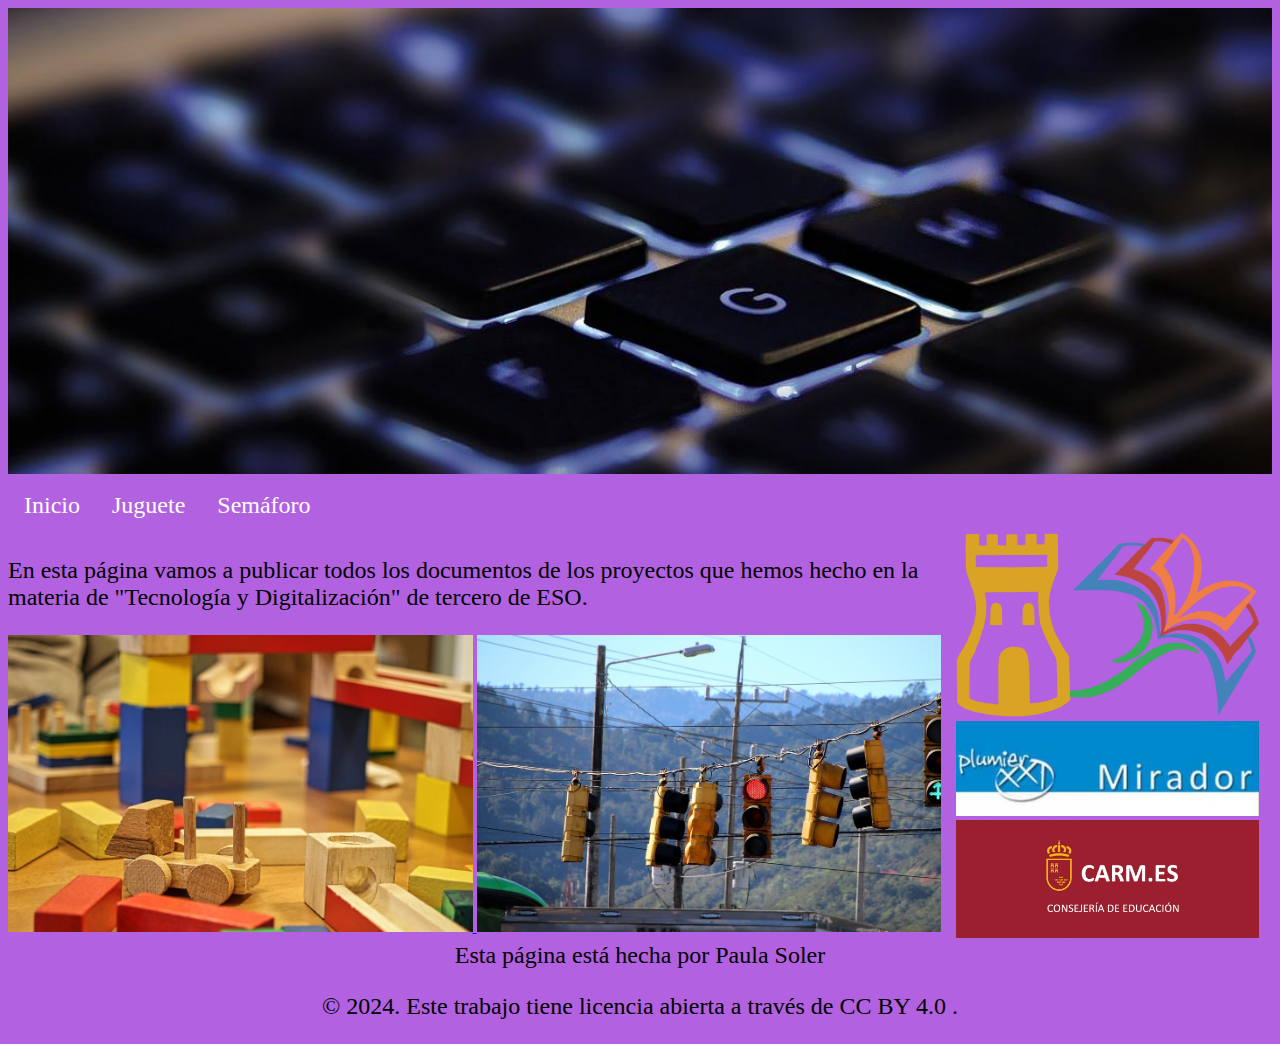
<file: index.html>
<!DOCTYPE html>
<html>
   <head>
    <meta charset="UTF-8">
   <link rel="stylesheet" href="estilos.css">
  <title>Página de Tecnología</title>

   </head>

   <body>

     <header>
      <img src="imagenes/cabecera.jpg" alt="Cabecera de la página"> 
     </header>
     <nav>

      <ul>
        <li><a href="index.html">Inicio</a></li>
        <li><a href="juguete.html">Juguete</a></li>
        <li class="dropdown">
          <a href="semaforo.html" class="dropbtn">Semáforo</a>
          <div class="dropdown-content">
            <a href="semaforo planteamiento.html">Planteamiento</a>
            <a href="semaforo investigacion.html">Investigación</a>
            <a href="semaforo ideacion.html">Ideas</a>
            <a href="semaforo diseno.html">Diseño</a>
            <a href="semaforo planificacion.html">Planificación</a>
            <a href="semaforo construccion.html">Construcción</a>

          </div>
        </li>
      </ul>
     
     </nav>
     <article>
       <section>
        <div>
           <p>
En esta página vamos a publicar todos los documentos de los proyectos que hemos hecho en la materia de "Tecnología y Digitalización" de tercero de ESO.
           </p>

          <a href="juguete.html"> <img src="imagenes/juguete.jpg" alt="Proyecto juguete"> </a> 
          <a href="semaforo.html"> <img src="imagenes/semaforo.jpg" alt="Proyecto semáforo"> </a> 
        </div>
       </section>
    </article>
    <aside>
      <div>
        <a href="https://ieslaflorida.murciaeduca.es/"> <img src="imagenes/logo.png" alt="IES La Florida"> </a> 
        <a href="https://mirador.murciaeduca.es/mirador/"> <img src="imagenes/mirador.jpg" alt="Página Mirador"> </a> 
        <a href="https://www.carm.es/web/pagina?IDCONTENIDO=2015&IDTIPO=100&RASTRO=c$m122,123,1987"> <img src="imagenes/carm.jpg" alt="Página Educación"> </a> 

      </div>
    </aside>
    <footer>
      <div>
        <p>
          Esta página está hecha por Paula Soler
        </p>
<p>
  © 2024. Este trabajo tiene licencia abierta a través de CC BY 4.0 .
</p>
      </div>

    </footer>


   </body>

</html>
</file>
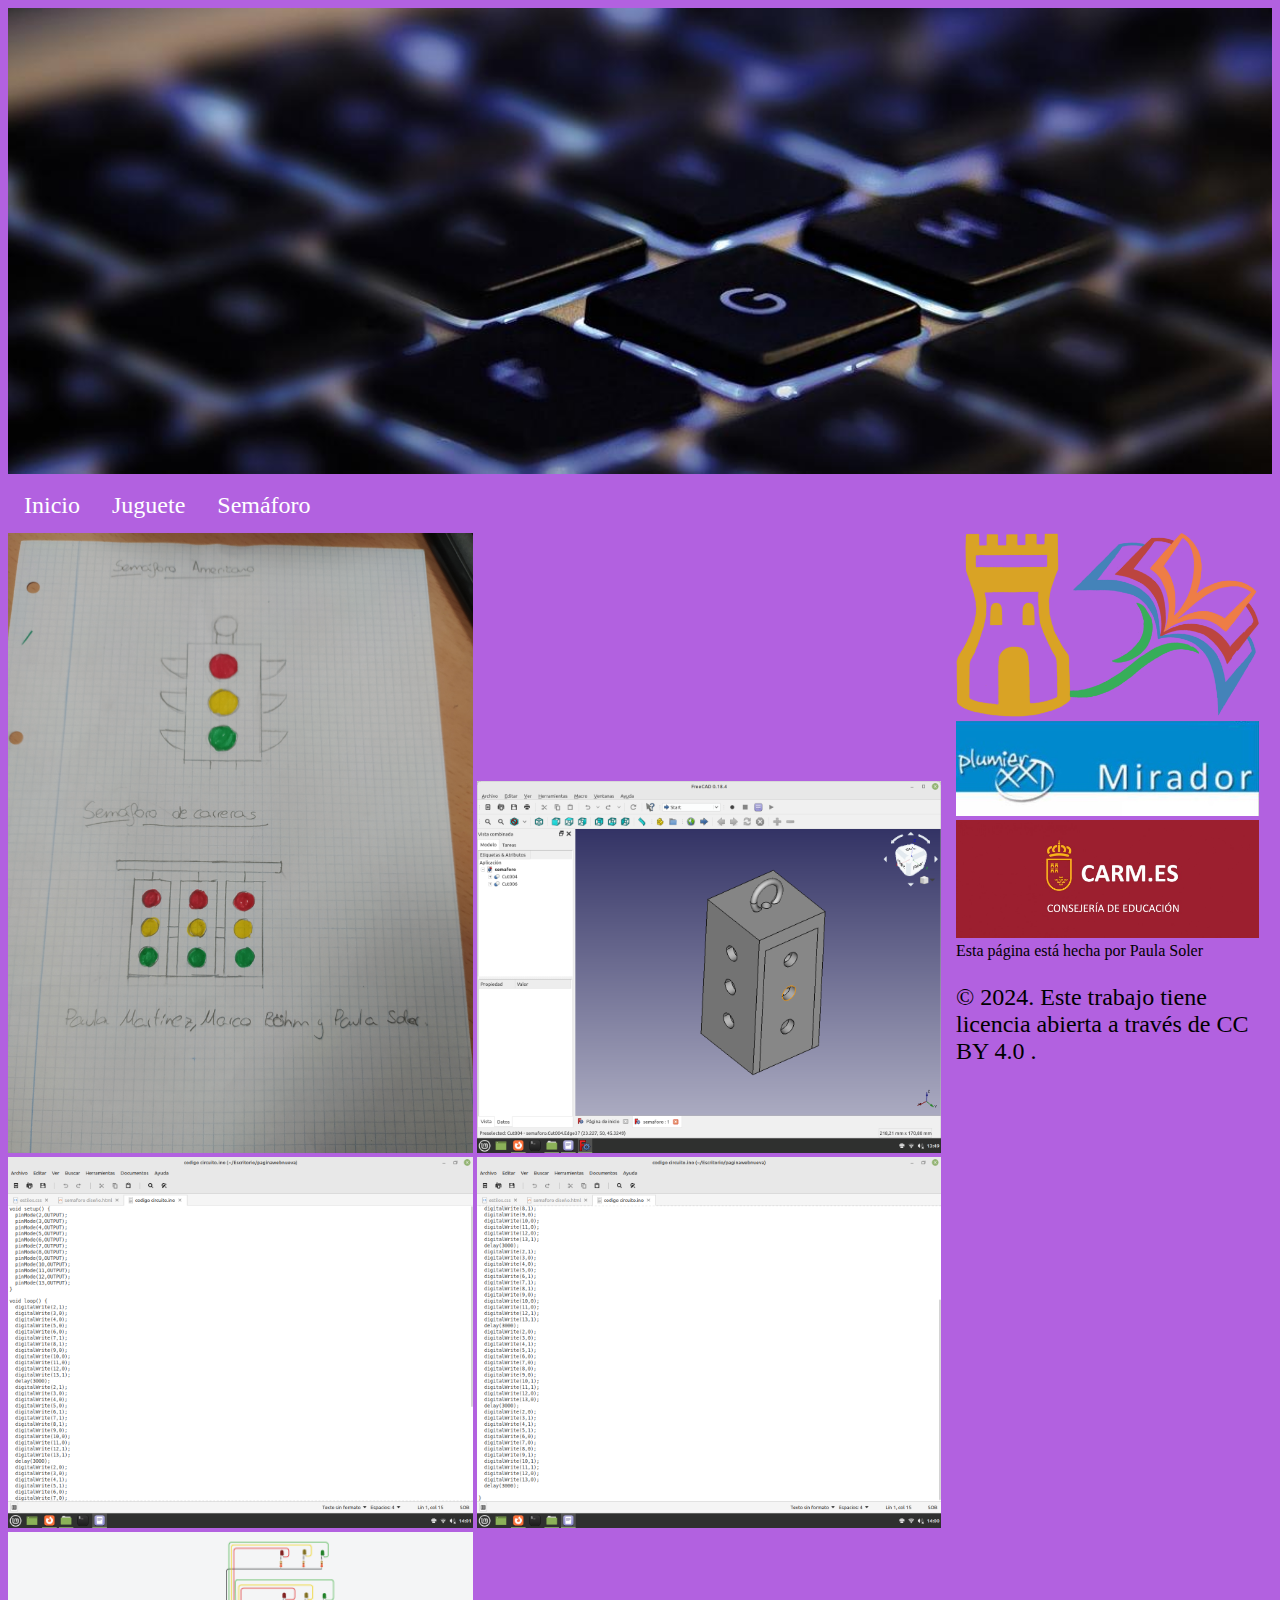
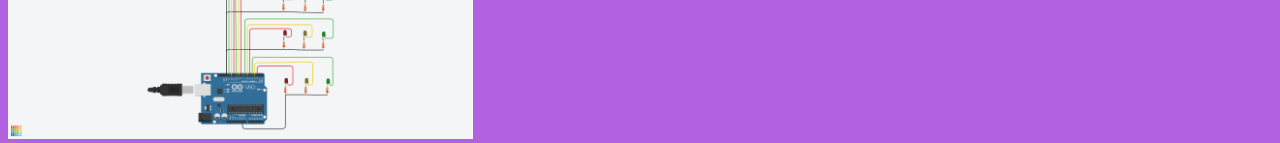
<file: semaforo diseno.html>
<!DOCTYPE html>
<html>
   <head>
    <meta charset="UTF-8">
   <link rel="stylesheet" href="estilos.css">
  <title>Página de Tecnología</title>

   </head>

   <body>

     <header>
      <img src="imagenes/cabecera.jpg" alt="Cabecera de la página"> 
     </header>
     <nav>
           
      <ul>
        <li><a href="index.html">Inicio</a></li>
        <li><a href="juguete.html">Juguete</a></li>
        <li class="dropdown">
          <a href="semaforo.html" class="dropbtn">Semáforo</a>
          <div class="dropdown-content">
            <a href="semaforo planteamiento.html">Planteamiento</a>
            <a href="semaforo investigacion.html">Investigación</a>
            <a href="semaforo ideacion.html">Ideas</a>
            <a href="semaforo diseno.html">Diseño</a>
            <a href="semaforo planificacion.html">Planificación</a>
            <a href="semaforo construccion.html">Construcción</a>
  
          </div>
        </li>
      </ul>
  
     </nav>
     <article>
       <section>
       
          
          <div>
        
            <img src="imagenes/imagen21.jpg" alt="Imagen 21">
            <img src="imagenes/imagen22.png" alt="Imagen 22">
            <img src="imagenes/imagen23.png" alt="Imagen 23">
            <img src="imagenes/imagen24.png" alt="Imagen 24">
            <img src="imagenes/imagen20.png" alt="Imagen 20">
            </aside>
            <footer>
             
          
        </div>
       </section>
    </article>
    <aside>
      <div>
        <a href="https://ieslaflorida.murciaeduca.es/"> <img src="imagenes/logo.png" alt="IES La Florida"> </a> 
        <a href="https://mirador.murciaeduca.es/mirador/"> <img src="imagenes/mirador.jpg" alt="Página Mirador"> </a> 
        <a href="https://www.carm.es/web/pagina?IDCONTENIDO=2015&IDTIPO=100&RASTRO=c$m122,123,1987"> <img src="imagenes/carm.jpg" alt="Página Educación"> </a> 
      </style>
    </head>
    <body>
     
          Esta página está hecha por Paula Soler
        </p>
<p>
  © 2024. Este trabajo tiene licencia abierta a través de CC BY 4.0 .
</p>
      </div>

    </footer>


   </body>

</html>
</file>
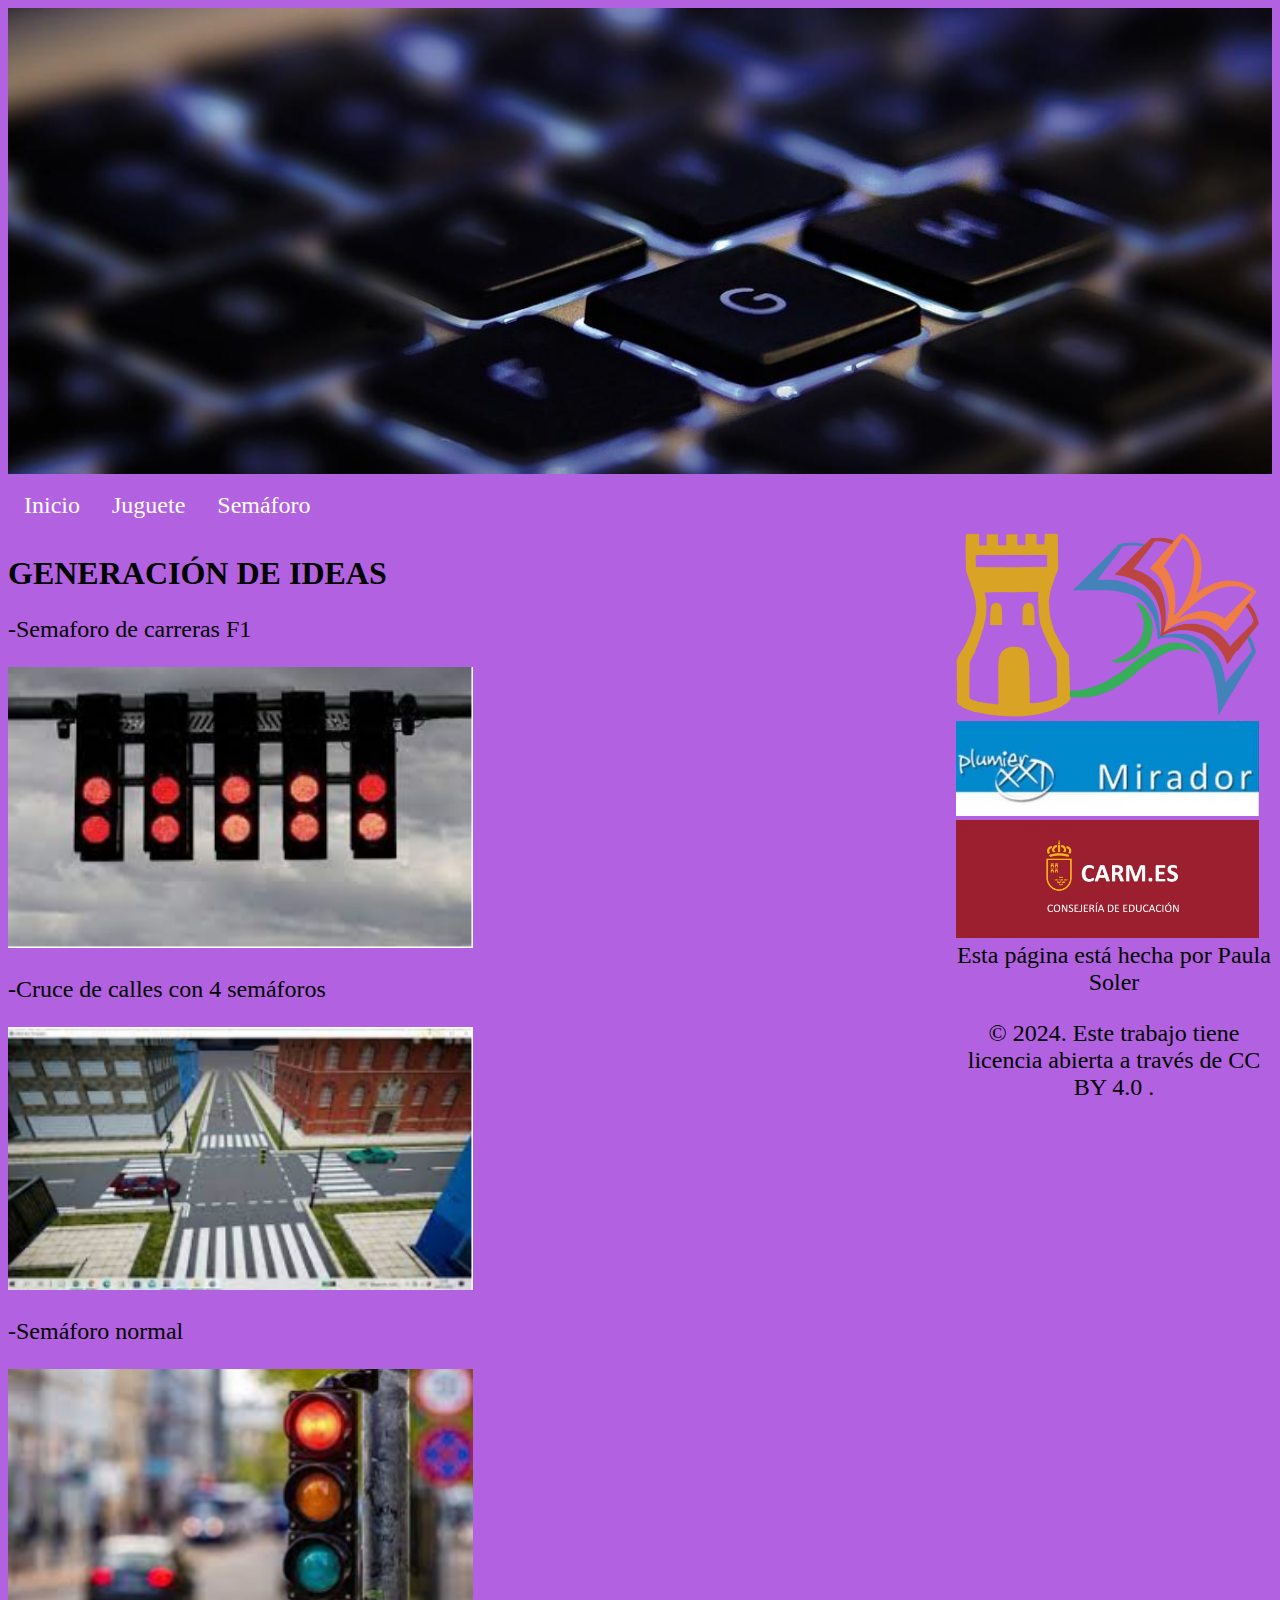
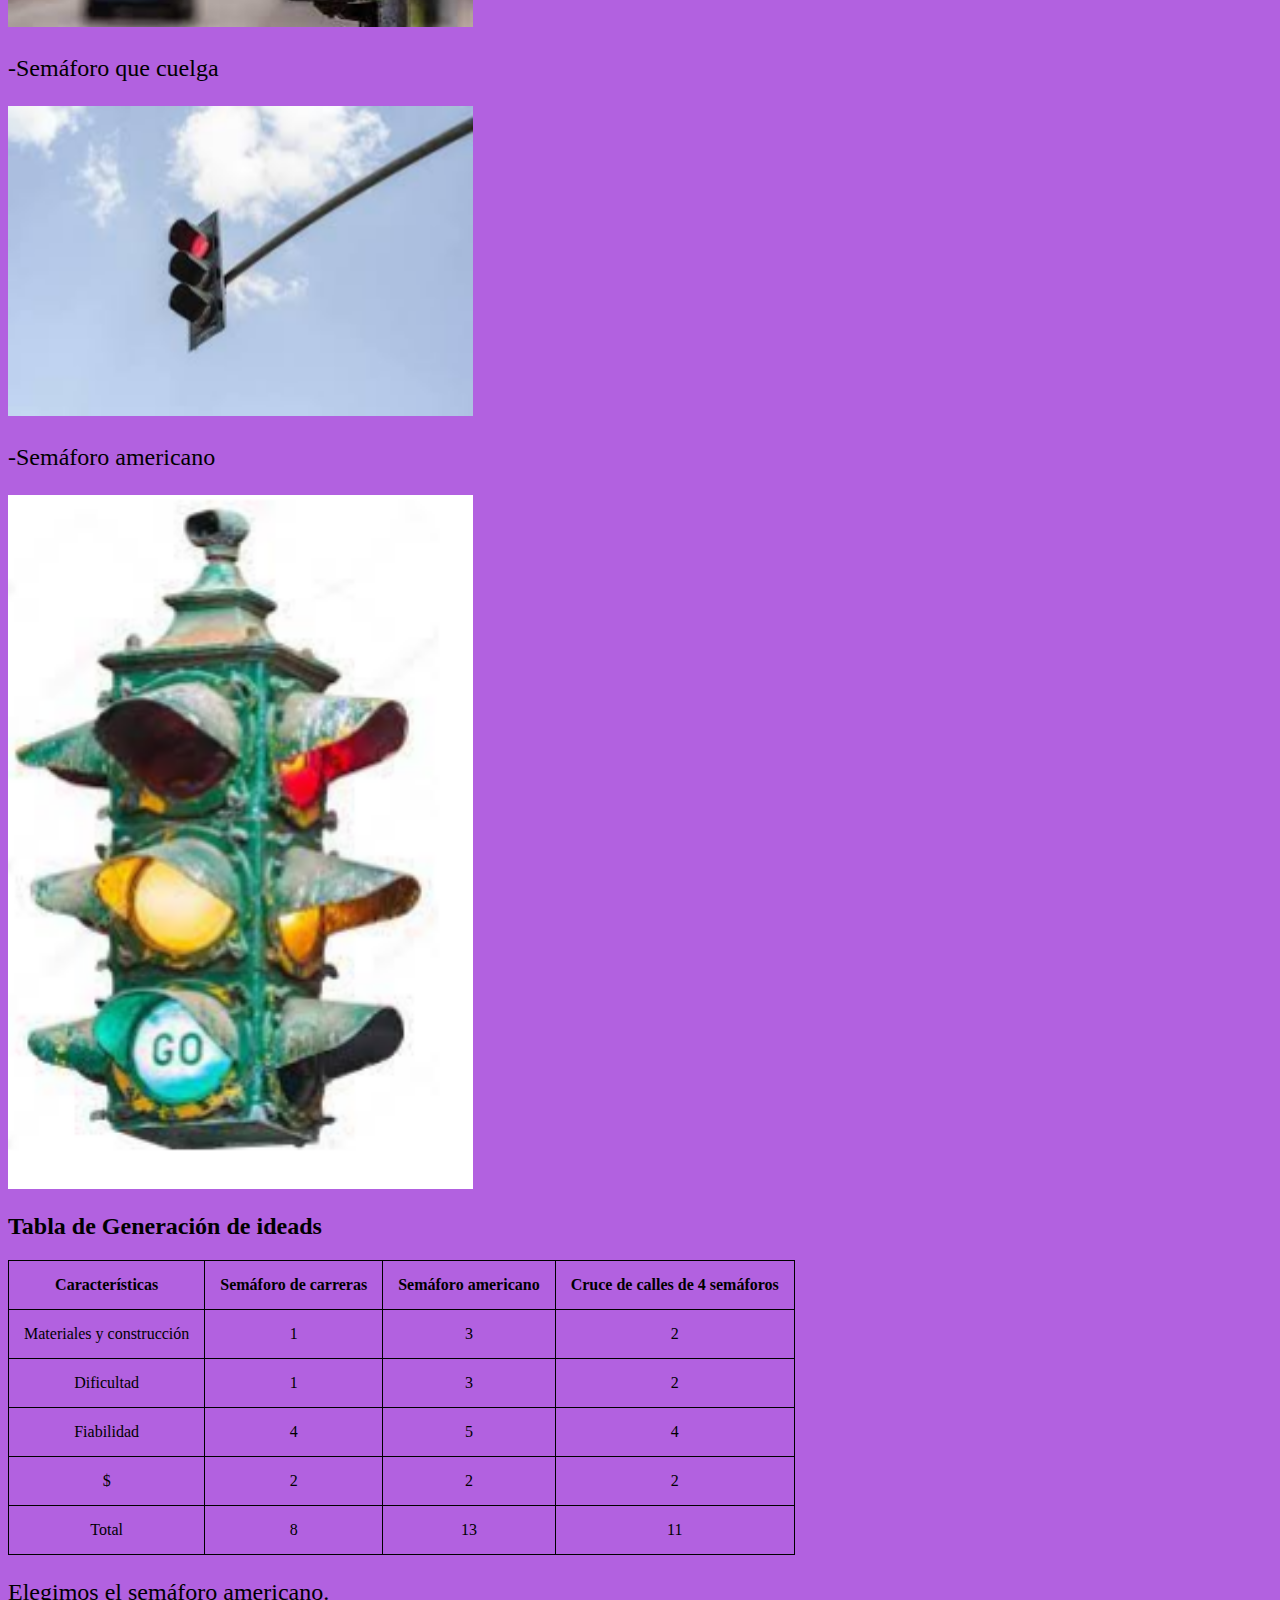
<file: semaforo ideacion.html>
<!DOCTYPE html>
<html>
   <head>
    <meta charset="UTF-8">
   <link rel="stylesheet" href="estilos.css">
  <title>Página de Tecnología</title>

   </head>

   <body>

     <header>
      <img src="imagenes/cabecera.jpg" alt="Cabecera de la página"> 
     </header>
     <nav>
          
      <ul>
        <li><a href="index.html">Inicio</a></li>
        <li><a href="juguete.html">Juguete</a></li>
        <li class="dropdown">
          <a href="semaforo.html" class="dropbtn">Semáforo</a>
          <div class="dropdown-content">
            <a href="semaforo planteamiento.html">Planteamiento</a>
            <a href="semaforo investigacion.html">Investigación</a>
            <a href="semaforo ideacion.html">Ideas</a>
            <a href="semaforo diseno.html">Diseño</a>
            <a href="semaforo planificacion.html">Planificación</a>
            <a href="semaforo construccion.html">Construcción</a>
  
          </div>
        </li>
      </ul>
  
     </nav>
     <article>
       <section>
        <div>
          <h1> GENERACIÓN DE IDEAS </h1> 
          <p> -Semaforo de carreras F1 </p> 
          <img src="imagenes/imagen7.png" alt="Imagen 7">
           <p> -Cruce de calles con 4 semáforos </p> 
           <img src="imagenes/imagen8.png" alt="Imagen 8">
           <p> -Semáforo normal</p>
           <img src="imagenes/imagen17.png" alt="Imagen 17">
           <p> -Semáforo que cuelga</p>
           <img src="imagenes/imagen18.png" alt="Imagen 18">
           <p> -Semáforo americano</p>
           <img src="imagenes/imagen19.png" alt="Imagen 19">
           <h2>Tabla de Generación de ideads </h2>
 
           <table>
            <tr>
              <th>Características</th>
              <th>Semáforo de 
                carreras</th>
              <th>Semáforo 
                americano</th>
              <th>Cruce de 
                calles de 4 
                semáforos</th>
            </tr>
            <tr>
              <td>Materiales y 
                construcción</td>
              <td>1</td>
              <td>3</td>
              <td>2</td>
            </tr>
            <tr>
              <td>Dificultad</td>
              <td>1</td>
              <td>3</td>
              <td>2</td>
            </tr>
            <tr>
              <td>Fiabilidad</td>
              <td>4</td>
              <td>5</td>
              <td>4</td>
            </tr>
            <tr>
              <td>$</td>
              <td>2</td>
              <td>2</td>
              <td>2</td>
            </tr>
            <tr>
              <td>Total</td>
              <td>8</td>
              <td>13</td>
              <td>11</td>
            </tr>
          </table>
           
           <p>Elegimos el semáforo americano.</p>
        </div>
    
    
          
              
       </section>
      </article>
           <aside>
             <div>
               <a href="https://ieslaflorida.murciaeduca.es/"> <img src="imagenes/logo.png" alt="IES La Florida"> </a> 
               <a href="https://mirador.murciaeduca.es/mirador/"> <img src="imagenes/mirador.jpg" alt="Página Mirador"> </a> 
               <a href="https://www.carm.es/web/pagina?IDCONTENIDO=2015&IDTIPO=100&RASTRO=c$m122,123,1987"> <img src="imagenes/carm.jpg" alt="Página Educación"> </a> 
       
             </div>
           </aside>
           <footer>
             <div>
               <p>
                 Esta página está hecha por Paula Soler
               </p>
       <p>
         © 2024. Este trabajo tiene licencia abierta a través de CC BY 4.0 .
       </p>
             </div>
       
           </footer>
       
       
          </body>
       
       </html>
</file>
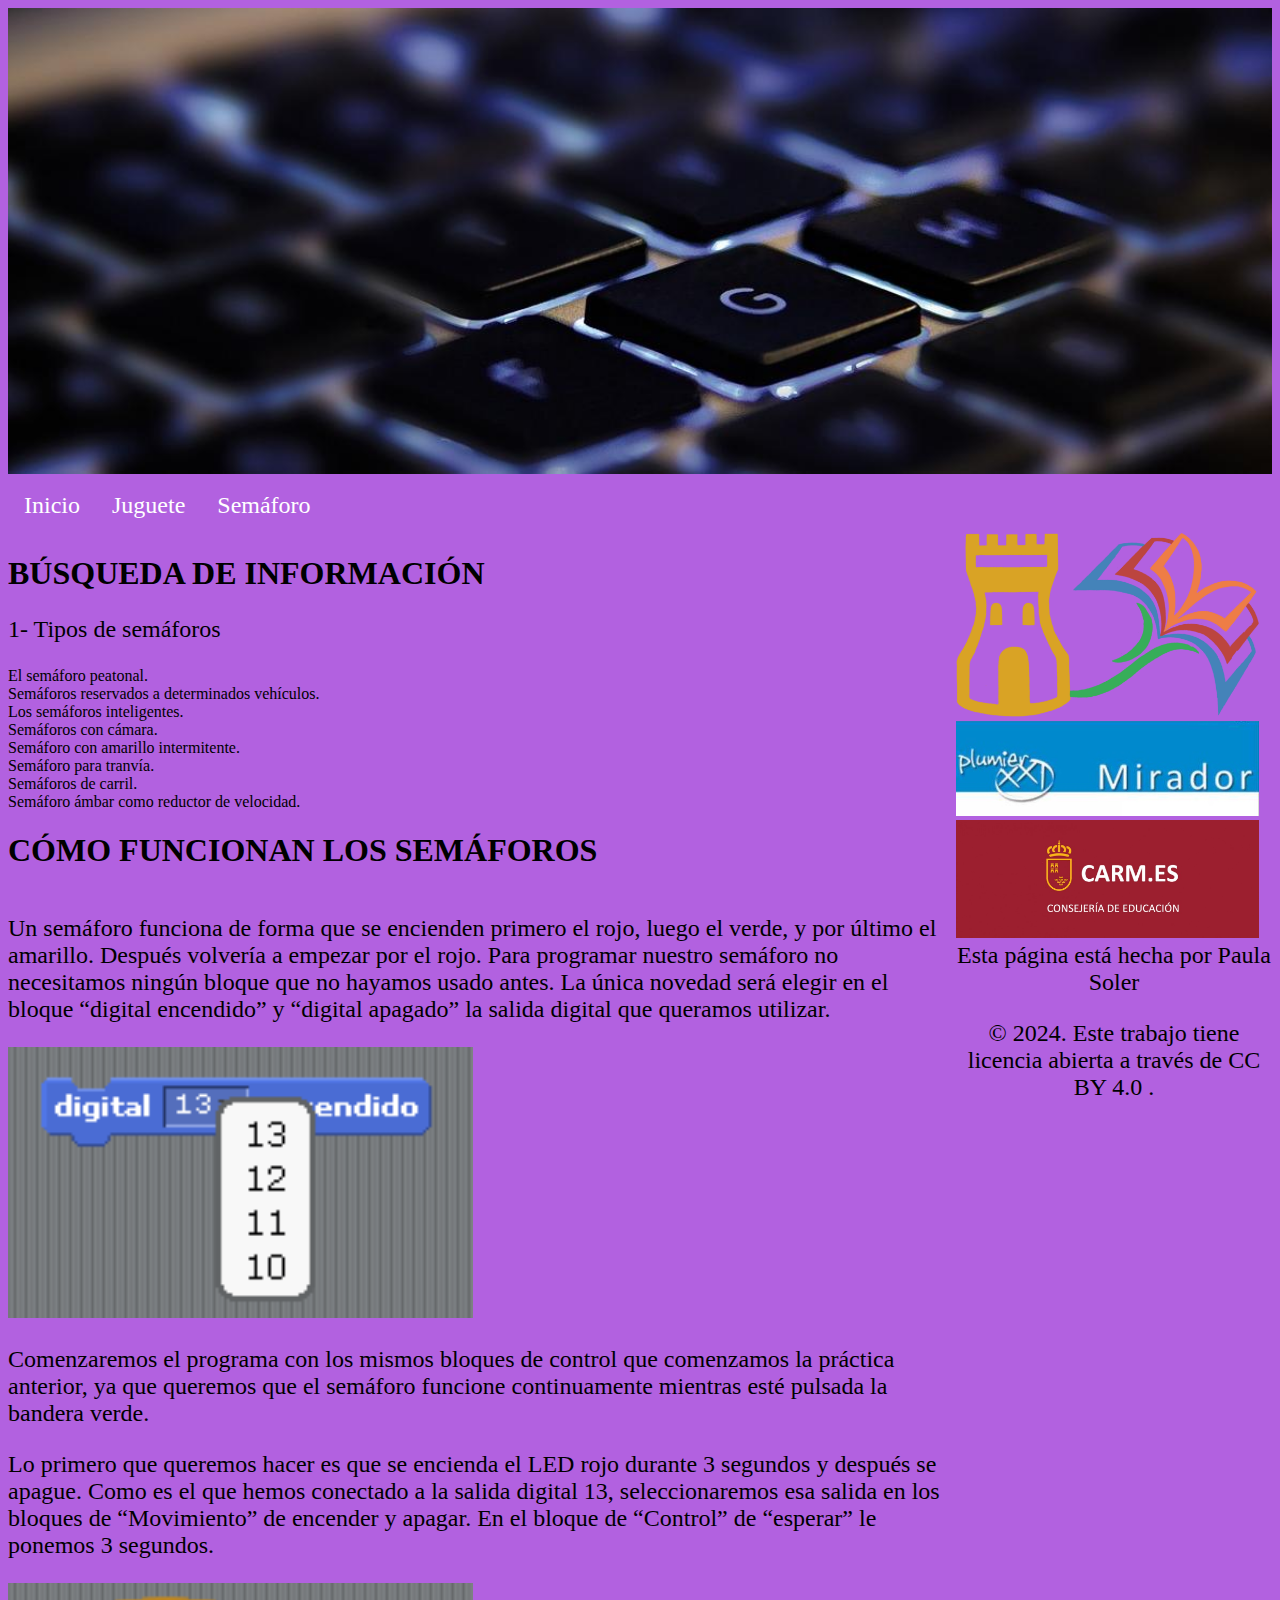
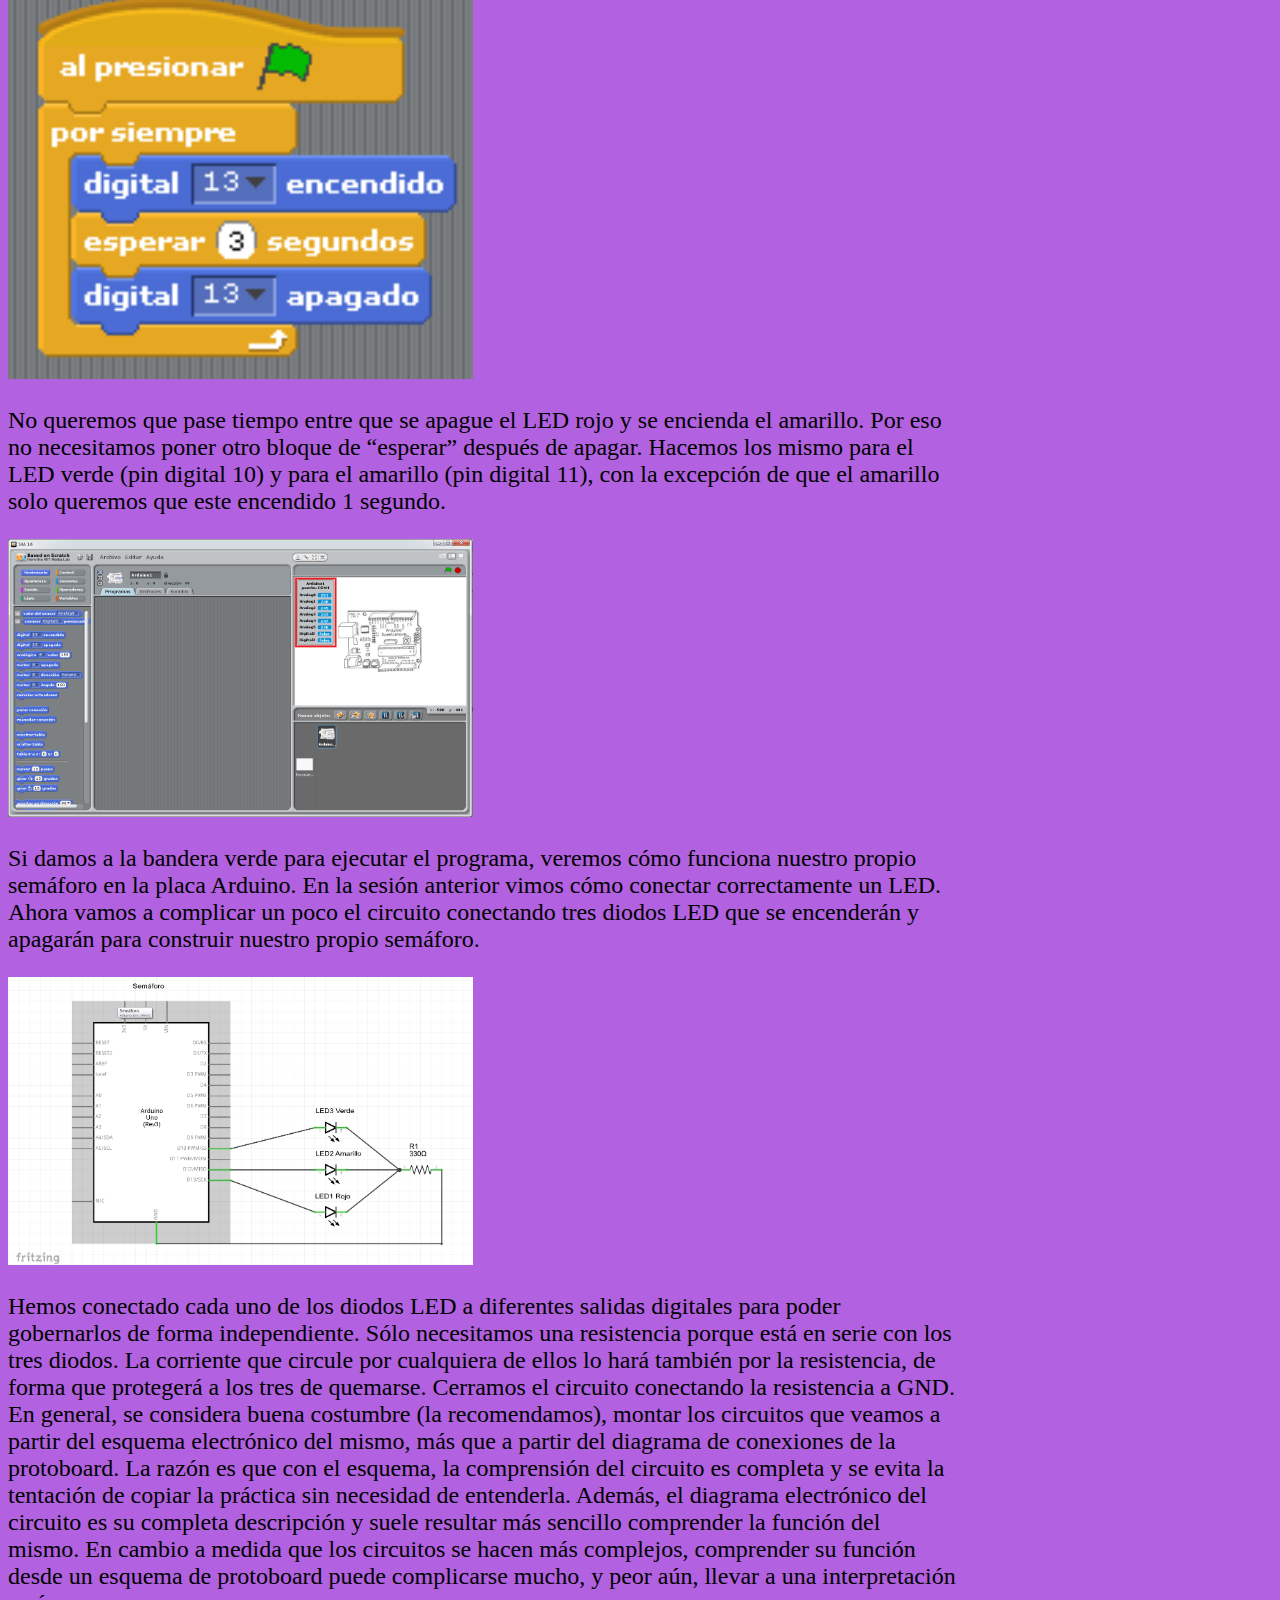
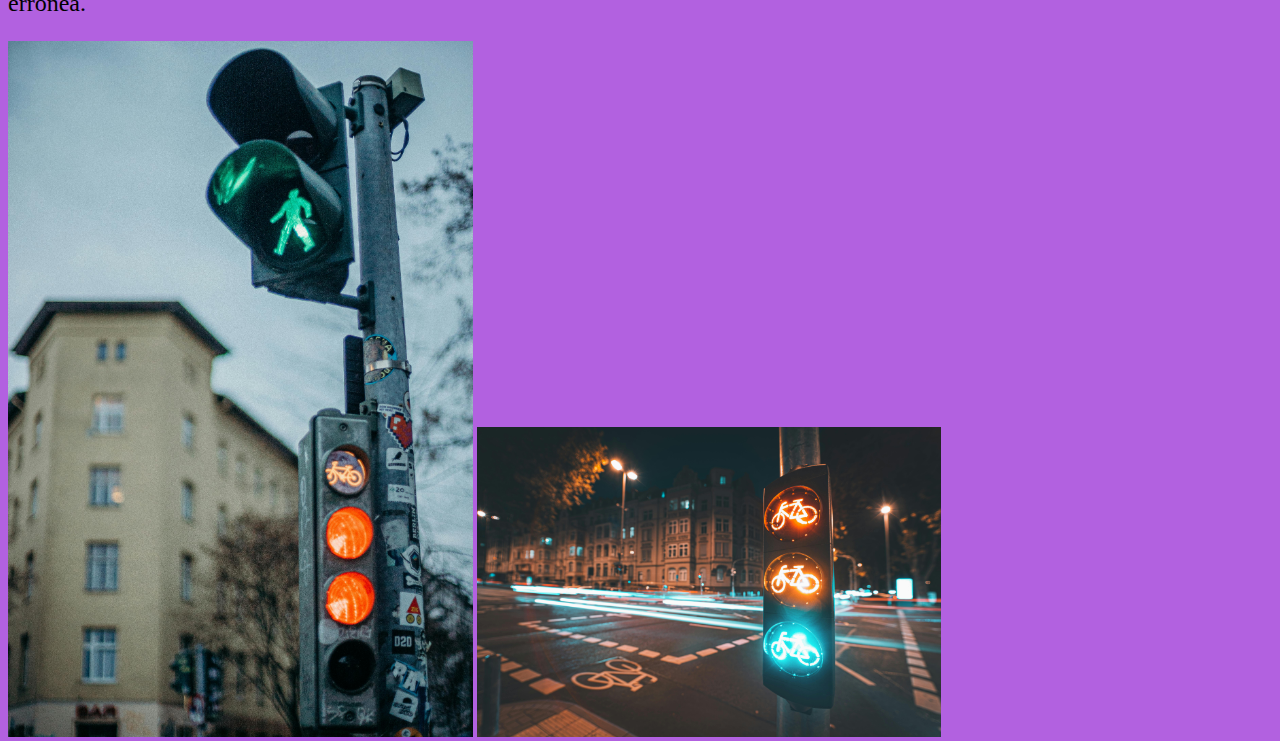
<file: semaforo investigacion.html>
<!DOCTYPE html>
<html>
   <head>
    <meta charset="UTF-8">
   <link rel="stylesheet" href="estilos.css">
  <title>Página de Tecnología</title>

   </head>

   <body>

     <header>
      <img src="imagenes/cabecera.jpg" alt="Cabecera de la página"> 
     </header>
     <nav>
          
      <ul>
        <li><a href="index.html">Inicio</a></li>
        <li><a href="juguete.html">Juguete</a></li>
        <li class="dropdown">
          <a href="semaforo.html" class="dropbtn">Semáforo</a>
          <div class="dropdown-content">
            <a href="semaforo planteamiento.html">Planteamiento</a>
            <a href="semaforo investigacion.html">Investigación</a>
            <a href="semaforo ideacion.html">Ideas</a>
            <a href="semaforo diseno.html">Diseño</a>
            <a href="semaforo planificacion.html">Planificación</a>
            <a href="semaforo construccion.html">Construcción</a>
  
          </div>
        </li>
      </ul>
  

     </nav>
     <article>
       <section>
        <div>
       <h1>  BÚSQUEDA DE INFORMACIÓN </h1>
       <p> 1- Tipos de semáforos </p>
       <ul>
        <li>El semáforo peatonal. </li>
        
        <li>Semáforos reservados a determinados vehículos. </li>
        
        <li>Los semáforos inteligentes.</li>
        <li>Semáforos con cámara.</li>
        <li>Semáforo con amarillo intermitente.</li>
        <li>Semáforo para tranvía.  </li>
        <li>Semáforos de carril.</li>
        <li>Semáforo ámbar como reductor de velocidad.</li>
        <h1> CÓMO FUNCIONAN LOS SEMÁFOROS</h1>
    </ul>

       <p>Un semáforo funciona de forma que se encienden primero el rojo, luego el verde, y por
        último el amarillo. Después volvería a empezar por el rojo.
        Para programar nuestro semáforo no necesitamos ningún bloque que no hayamos usado
        antes. La única novedad será elegir en el bloque “digital encendido” y “digital apagado” la
        salida digital que queramos utilizar.</p>
        <img src="imagenes/imagen3.png" alt="Imagen 3">
        <p>Comenzaremos el programa con los mismos bloques de control que comenzamos la
          práctica anterior, ya que queremos que el semáforo funcione continuamente mientras
          esté pulsada la bandera verde.</p>
        <p>Lo primero que queremos hacer es que se encienda el LED rojo durante 3 segundos y
            después se apague. Como es el que hemos conectado a la salida digital 13,
            seleccionaremos esa salida en los bloques de “Movimiento” de encender y apagar.
            En el bloque de “Control” de “esperar” le ponemos 3 segundos.</p>
            <img src="imagenes/imagen4.png" alt="Imagen 4">

        <p>No queremos que pase tiempo entre que se apague el LED rojo y se encienda el amarillo.
              Por eso no necesitamos poner otro bloque de “esperar” después de apagar.
              Hacemos los mismo para el LED verde (pin digital 10) y para el amarillo (pin digital 11),
              con la excepción de que el amarillo solo queremos que este encendido 1 segundo.</p>
              <img src="imagenes/imagen5.png" alt="Imagen 5">

        <p>Si damos a la bandera verde para ejecutar el programa, veremos cómo funciona nuestro
                propio semáforo en la placa Arduino.
                En la sesión anterior vimos cómo conectar correctamente un LED. Ahora vamos a
                complicar un poco el circuito conectando tres diodos LED que se encenderán y apagarán
                para construir nuestro propio semáforo.</p>
                <img src="imagenes/imagen6.png" alt="Imagen 6">


         <p> Hemos conectado cada uno de los diodos LED a diferentes salidas digitales para poder
          gobernarlos de forma independiente.
          Sólo necesitamos una resistencia porque está en serie con los tres diodos. La corriente
          que circule por cualquiera de ellos lo hará también por la resistencia, de forma que
          protegerá a los tres de quemarse.
          Cerramos el circuito conectando la resistencia a GND.
          En general, se considera buena costumbre (la recomendamos), montar los circuitos que
          veamos a partir del esquema electrónico del mismo, más que a partir del diagrama de
          conexiones de la protoboard.
          La razón es que con el esquema, la comprensión del circuito es completa y se evita la
          tentación de copiar la práctica sin necesidad de entenderla.
          Además, el diagrama electrónico del circuito es su completa descripción y suele resultar
          más sencillo comprender la función del mismo. En cambio a medida que los circuitos se
          hacen más complejos, comprender su función desde un esquema de protoboard puede
          complicarse mucho, y peor aún, llevar a una interpretación errónea.</p>       
          <img src="imagenes/imagen 3.jpg" alt="Imagen 3"> 
          <img src="imagenes/imagen 4.jpg" alt="Imagen 4"> 



        </div>
       </section>
    </article>
    <aside>
      <div>
        <a href="https://ieslaflorida.murciaeduca.es/"> <img src="imagenes/logo.png" alt="IES La Florida"> </a> 
        <a href="https://mirador.murciaeduca.es/mirador/"> <img src="imagenes/mirador.jpg" alt="Página Mirador"> </a> 
        <a href="https://www.carm.es/web/pagina?IDCONTENIDO=2015&IDTIPO=100&RASTRO=c$m122,123,1987"> <img src="imagenes/carm.jpg" alt="Página Educación"> </a> 

      </div>
    </aside>
    <footer>
      <div>
        <p>
          Esta página está hecha por Paula Soler
        </p>
<p>
  © 2024. Este trabajo tiene licencia abierta a través de CC BY 4.0 .
</p>
      </div>

    </footer>


   </body>

</html>
</file>
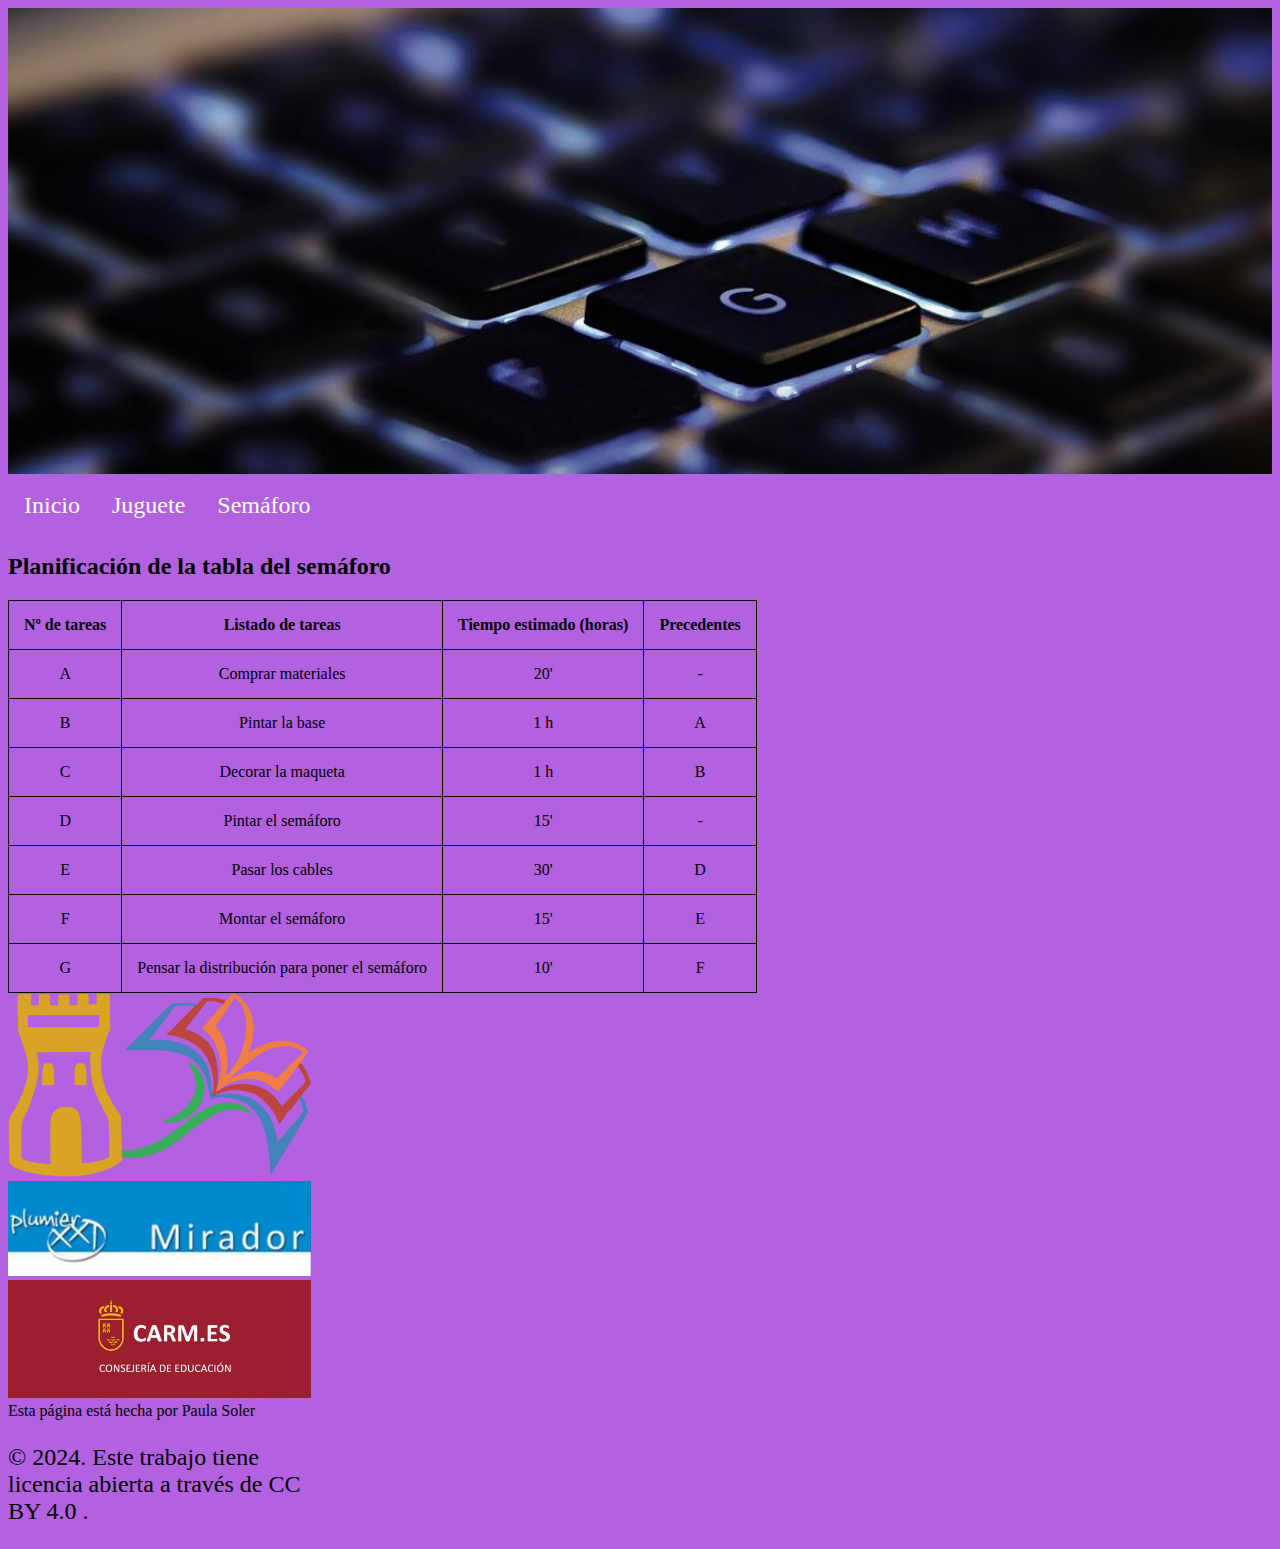
<file: semaforo planificacion.html>
<!DOCTYPE html>
<html>
   <head>
    <meta charset="UTF-8">
   <link rel="stylesheet" href="estilos.css">
  <title>Página de Tecnología</title>

   </head>

   <body>

     <header>
      <img src="imagenes/cabecera.jpg" alt="Cabecera de la página"> 
     </header>
     <nav>
           
      <ul>
        <li><a href="index.html">Inicio</a></li>
        <li><a href="juguete.html">Juguete</a></li>
        <li class="dropdown">
          <a href="semaforo.html" class="dropbtn">Semáforo</a>
          <div class="dropdown-content">
            <a href="semaforo planteamiento.html">Planteamiento</a>
            <a href="semaforo investigacion.html">Investigación</a>
            <a href="semaforo ideacion.html">Ideas</a>
            <a href="semaforo diseno.html">Diseño</a>
            <a href="semaforo planificacion.html">Planificación</a>
            <a href="semaforo construccion.html">Construcción</a>
  
          </div>
        </li>
      </ul>
  
     </nav>
     <article>
       <section>
       
 
      
          
           <h2> Planificación de la tabla del semáforo </h2>
           
           
            <table>
             <tr>
              <th>Nº de tareas</th>
               <th>Listado de tareas </th>
               <th>Tiempo estimado (horas)</th>
               <th>Precedentes</th>
             </tr>
             <tr>
               <td>A</td>
               <td> Comprar materiales </td>
               <td> 20'</td>
               <td> - </td>
             </tr>
             <tr>
              <td>B</td>
              <td> Pintar la base</td>
              <td> 1 h</td>
              <td> A</td>



             </tr>
            <tr>
              <td>C</td>
              <td> Decorar la maqueta </td>
              <td> 1 h</td>
              <td> B</td>


            </tr>
            <tr> 
            <td>D </td>
            <td> Pintar el semáforo</td>
            <td> 15' </td>
            <td> - </td>
          </tr>
          <tr>          
              
             
            <td> E</td>
            <td> Pasar los cables </td>
            <td> 30' </td>
            <td> D </td>
           </tr>
     <tr>          
            <td> F</td>
            <td>Montar el semáforo </td>
            <td> 15' </td>
            <td> E</td>
           </tr>
     <tr>          
              
             
            <td> G</td>
            <td> Pensar la distribución para poner el semáforo </td>
            <td> 10' </td>
            <td> F </td>
           </tr>


           </table>
           
          
           

         
            <footer>
             
       </section>
    </article>
    <aside>
      <div>
        <a href="https://ieslaflorida.murciaeduca.es/"> <img src="imagenes/logo.png" alt="IES La Florida"> </a> 
        <a href="https://mirador.murciaeduca.es/mirador/"> <img src="imagenes/mirador.jpg" alt="Página Mirador"> </a> 
        <a href="https://www.carm.es/web/pagina?IDCONTENIDO=2015&IDTIPO=100&RASTRO=c$m122,123,1987"> <img src="imagenes/carm.jpg" alt="Página Educación"> </a> 
      </style>
    </head>
    <body>
     
          Esta página está hecha por Paula Soler
        </p>
<p>
  © 2024. Este trabajo tiene licencia abierta a través de CC BY 4.0 .
</p>
      </div>

    </footer>


   </body>

</html>
</file>
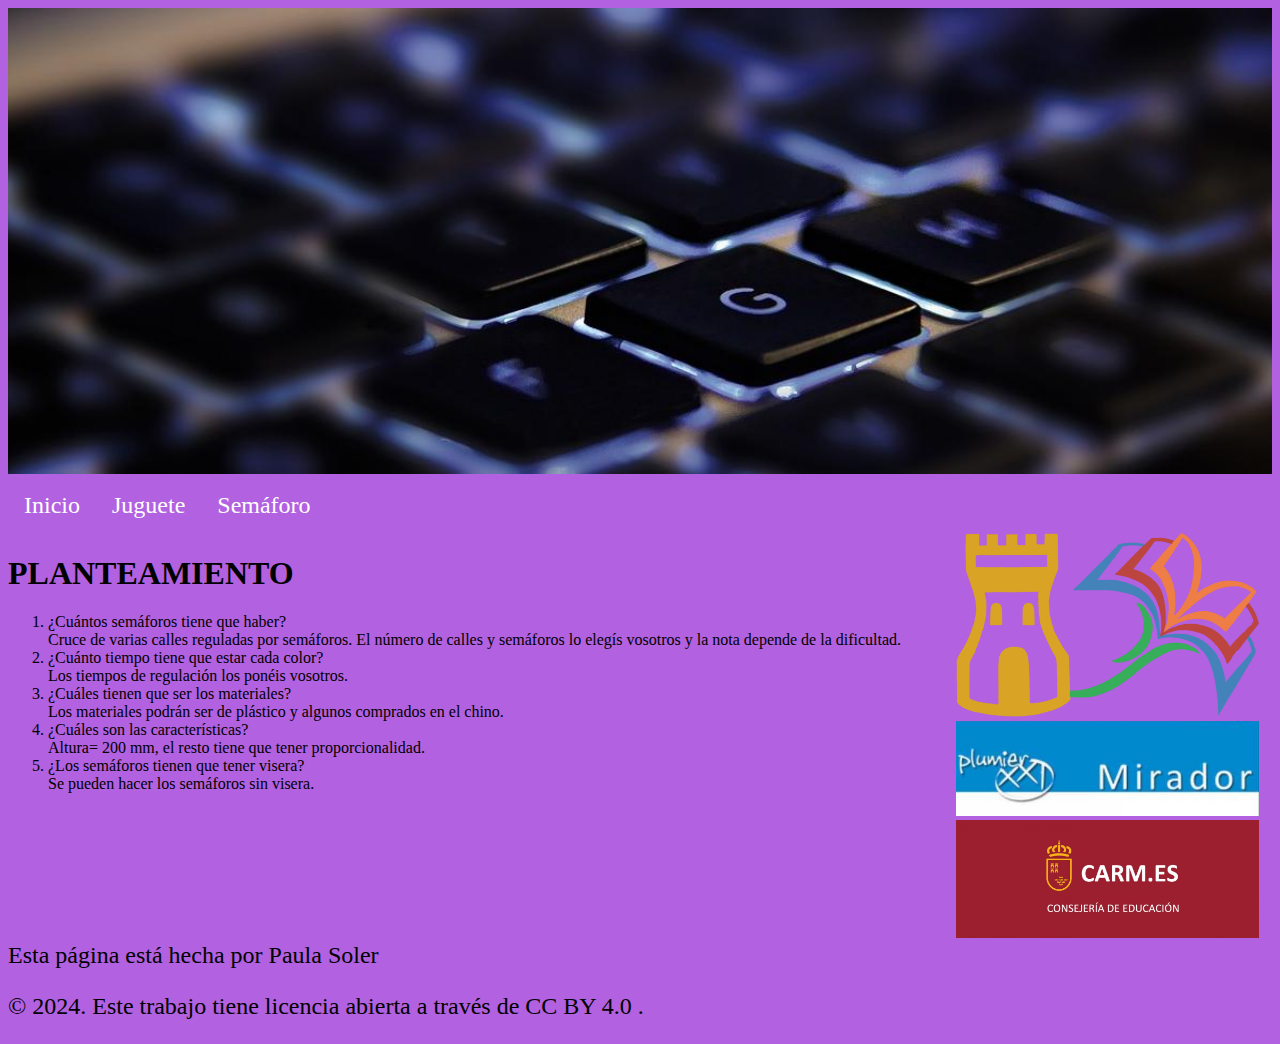
<file: semaforo planteamiento.html>
<!DOCTYPE html>
<html>
   <head>
    <meta charset="UTF-8">
   <link rel="stylesheet" href="estilos.css">
  <title>Página de Tecnología</title>

   </head>

   <body>

     <header>
      <img src="imagenes/cabecera.jpg" alt="Cabecera de la página"> 
     </header>
     <nav> 
      
      <ul>
      <li><a href="index.html">Inicio</a></li>
      <li><a href="juguete.html">Juguete</a></li>
      <li class="dropdown">
        <a href="semaforo.html" class="dropbtn">Semáforo</a>
        <div class="dropdown-content">
          <a href="semaforo planteamiento.html">Planteamiento</a>
          <a href="semaforo investigacion.html">Investigación</a>
          <a href="semaforo ideacion.html">Ideas</a>
          <a href="semaforo diseno.html">Diseño</a>
          <a href="semaforo planificacion.html">Planificación</a>
          <a href="semaforo construccion.html">Construcción</a>

        </div>
      </li>
    </ul>

     </nav>
     <article>
       <section>
        <div>
        <h1> PLANTEAMIENTO </h1>
          <ol>
        <li>¿Cuántos semáforos tiene que haber? </li> <ul>
         <li> Cruce de varias calles reguladas por semáforos. El número de calles y semáforos lo elegís vosotros y la nota
depende de la dificultad. </li></ul>
         <li>¿Cuánto tiempo tiene que estar cada color? </li><ul>
         <li> Los tiempos de regulación los ponéis vosotros. </li></ul>
        <li>¿Cuáles tienen que ser los materiales? </li><ul>
         <li> Los materiales podrán ser de plástico y algunos comprados en el chino. </li></ul>
         <li> ¿Cuáles son las características? </li><ul>
         <li>Altura= 200 mm, el resto tiene que tener proporcionalidad. </li></ul>
         <li> ¿Los semáforos tienen que tener visera?  </li><ul>
         <li> Se pueden hacer los semáforos sin visera.  </li></ul>
          </ol>
        </div>
       </section>
    </article>
    <aside>
      <div>
        <a href="https://ieslaflorida.murciaeduca.es/"> <img src="imagenes/logo.png" alt="IES La Florida"> </a> 
        <a href="https://mirador.murciaeduca.es/mirador/"> <img src="imagenes/mirador.jpg" alt="Página Mirador"> </a> 
        <a href="https://www.carm.es/web/pagina?IDCONTENIDO=2015&IDTIPO=100&RASTRO=c$m122,123,1987"> <img src="imagenes/carm.jpg" alt="Página Educación"> </a> 

      </div>
    </aside>
    <footer>

        <p>
          Esta página está hecha por Paula Soler
        </p>
<p>
  © 2024. Este trabajo tiene licencia abierta a través de CC BY 4.0 .
</p>
      </div>

    </footer>


   </body>

</html>
</file>
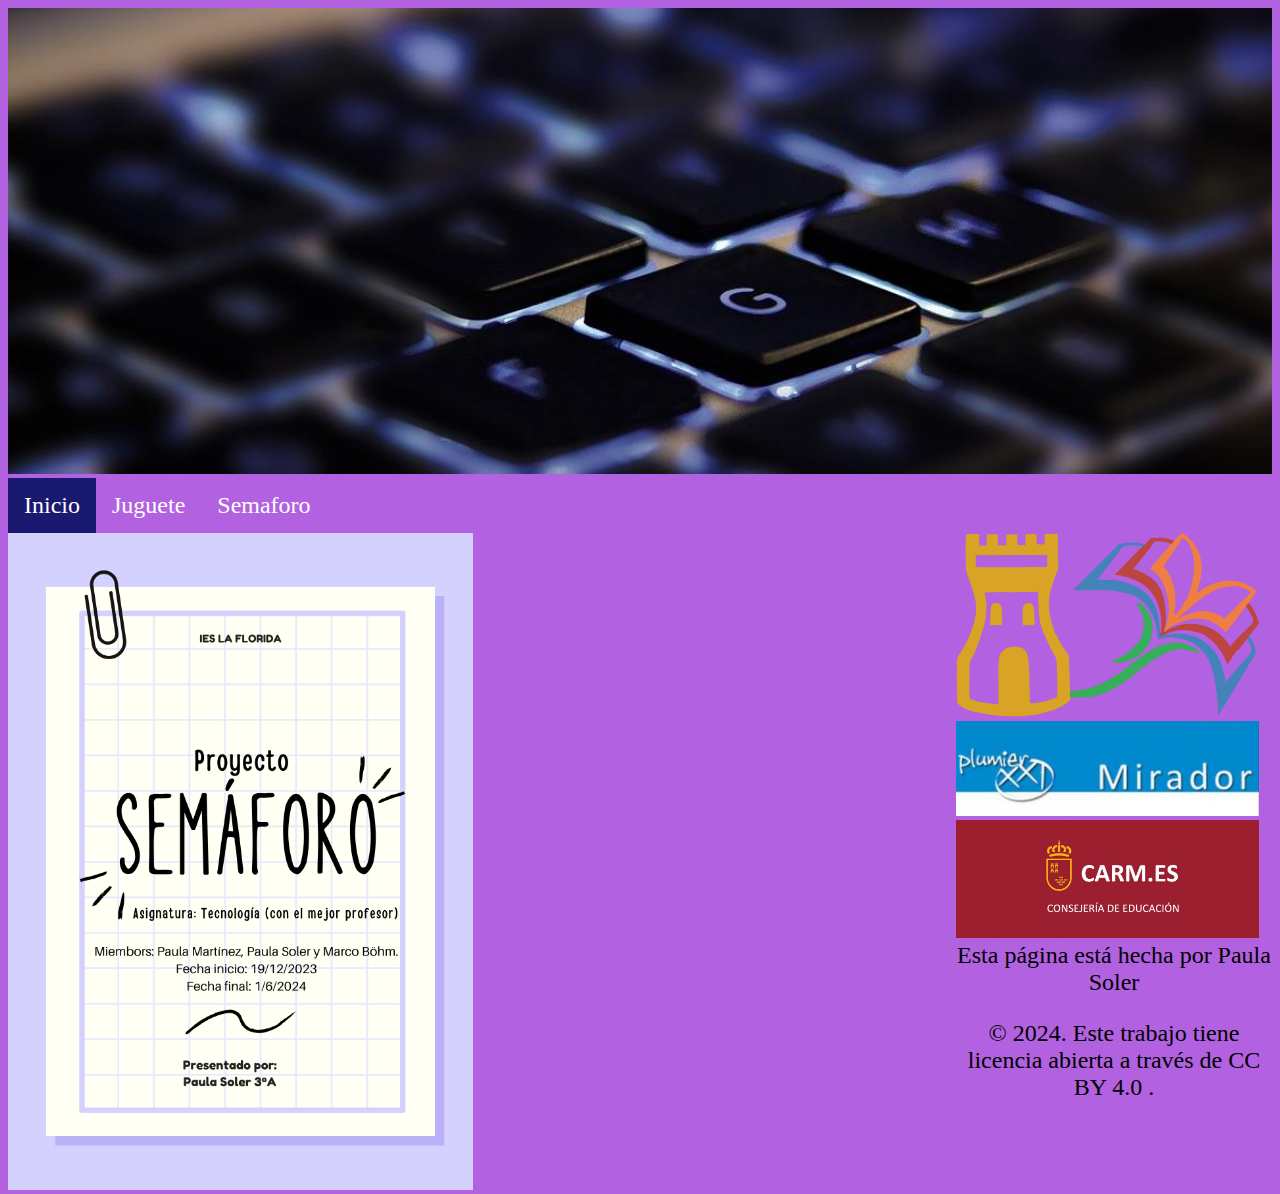
<file: semaforo.html>
<!DOCTYPE html>
<html>
   <head>
    <meta charset="UTF-8">
   <link rel="stylesheet" href="estilos.css">
  <title>Página de Tecnología</title>

   </head>

   <body>

     <header>
      <img src="imagenes/cabecera.jpg" alt="Cabecera de la página"> 
     </header>
     <nav>
          <ul>
  <li><a class="active" href="index.html">Inicio</a></li>
  <li><a href="juguete.html">Juguete</a></li>
  <li><a href="semaforo.html">Semaforo</a></li>
</ul>        

     </nav>
     <article>
       <section>
        <div>
         <img src="imagenes/imagen2.png" alt="Portada"> 
        </div>
       </section>
    </article>
    <aside>
      <div>
        <a href="https://ieslaflorida.murciaeduca.es/"> <img src="imagenes/logo.png" alt="IES La Florida"> </a> 
        <a href="https://mirador.murciaeduca.es/mirador/"> <img src="imagenes/mirador.jpg" alt="Página Mirador"> </a> 
        <a href="https://www.carm.es/web/pagina?IDCONTENIDO=2015&IDTIPO=100&RASTRO=c$m122,123,1987"> <img src="imagenes/carm.jpg" alt="Página Educación"> </a> 

      </div>
    </aside>
    <footer>
      <div>
        <p>
          Esta página está hecha por Paula Soler
        </p>
<p>
  © 2024. Este trabajo tiene licencia abierta a través de CC BY 4.0 .
</p>
      </div>

    </footer>


   </body>

</html>
</file>
<file: estilos.css>
body {
  background-color: rgb(178, 97, 224);
}
article section div {
  
  width: 75%;
  float: left;
}
aside div {
  width: 24%;
  float: left;
  
}
img {
  width: 100%;
  height: auto;
}
article section div img {
  width: 49%;
  height: auto;
}

 nav ul {
  list-style-type: none;
  margin: 0;
  padding: 0;
  overflow: hidden;

}

nav  li {
  float: left;
  font-size: 24px;
}

li a {
  display: block;
  color: Black;
  text-align: center;
  padding: 14px 16px;
  text-decoration: none;
}

li a:hover:not(.active) {
  background-color: Skyblue;
}

li a.active {
  color: Snow;
  background-color: MidnightBlue;
}
  p {
    font-size: 24px;
  }
  footer div {
    text-align: center;
    float: none;
  }
  
table, th, td {
border: 1px solid black;
border-collapse: collapse;

}
th, td {
padding: 15px;

}
th {
text-align: center;

}

td {
text-align: center;
}

ul {
margin: 0;
padding: 0;
overflow: hidden;
}

li a, .dropbtn {
display: inline-block;
color: white;
text-align: center;
padding: 14px 16px;
text-decoration: none;
}

li a:hover, .dropdown:hover .dropbtn {
background-color: rgba(0, 162, 255, 0.678);
}

li.dropdown {
display: inline-block;
}

.dropdown-content {
display: none;
position: absolute;
background-color: #f9f9f9;
min-width: 160px;
box-shadow: 0px 8px 16px 0px rgba(0,0,0,0.2);
z-index: 1;
}

.dropdown-content a {
color: black;
padding: 12px 16px;
text-decoration: none;
display: block;
text-align: left;
}

.dropdown-content a:hover {background-color: #f1f1f1;}

.dropdown:hover .dropdown-content {
display: block;
}
</file>
